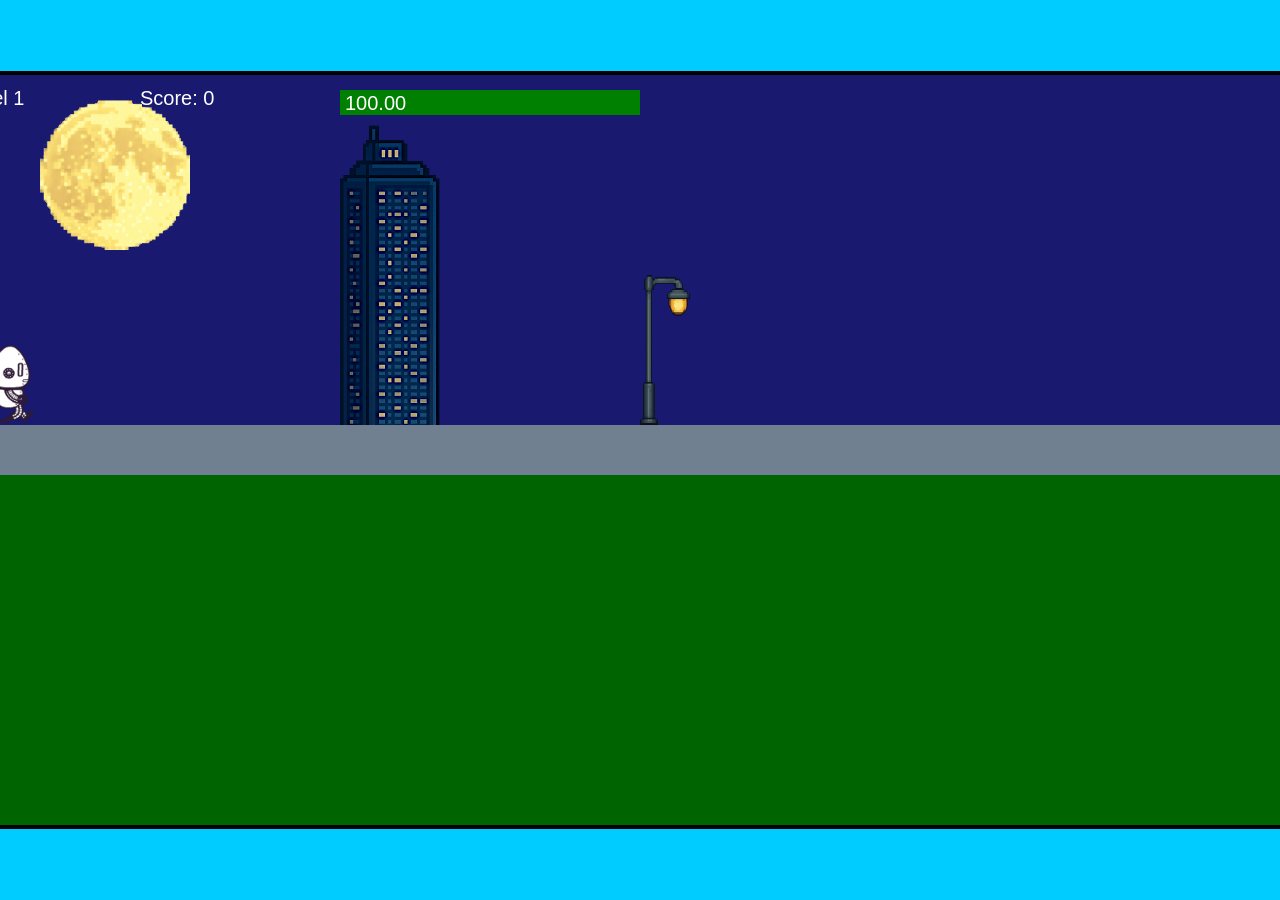
<file: fsd-projects/runtime/index.html>
<!DOCTYPE html>
<html lang="en">
  <head>
    <meta charset="UTF-8" />
    <meta name="viewport" content="width=device-width, initial-scale=1.0" />
    <title>Runtime Neo</title>
    <link rel="stylesheet" href="runtime.css" />
    <script src="https://code.jquery.com/jquery-3.1.0.js"></script>
    <script src="setup.js"></script>
    <script src="levels.js"></script>
    <script src="scenery.js"></script>
    <script src="student.js"></script>
    <script src="main.js"></script>
  </head>
  <body id="body">
    <canvas id="gameCanvas" width="1400" height="750"></canvas>
    <img id="player" src="images/halle.png" />
    <img id="projectile" src="images/projectile.png" />
    <img id="basicPlatform" src="images/interactable/basicPlatform.png" />
    <img id="spikes" src="images/interactable/spikes.png" />
    <img id="bug" src="images/interactable/bug.png" />
    <img id="healthUp" src="images/interactable/healthUp.png" />
    <img id="flag" src="images/interactable/flag.png" />
    <img id="moon" src="images/backgrounds/moon.png" />
    <img id="building" src="images/backgrounds/building.png" />
    <img id="lamp" src="images/backgrounds/lamp.png" />
  </body>
</html>
</file>
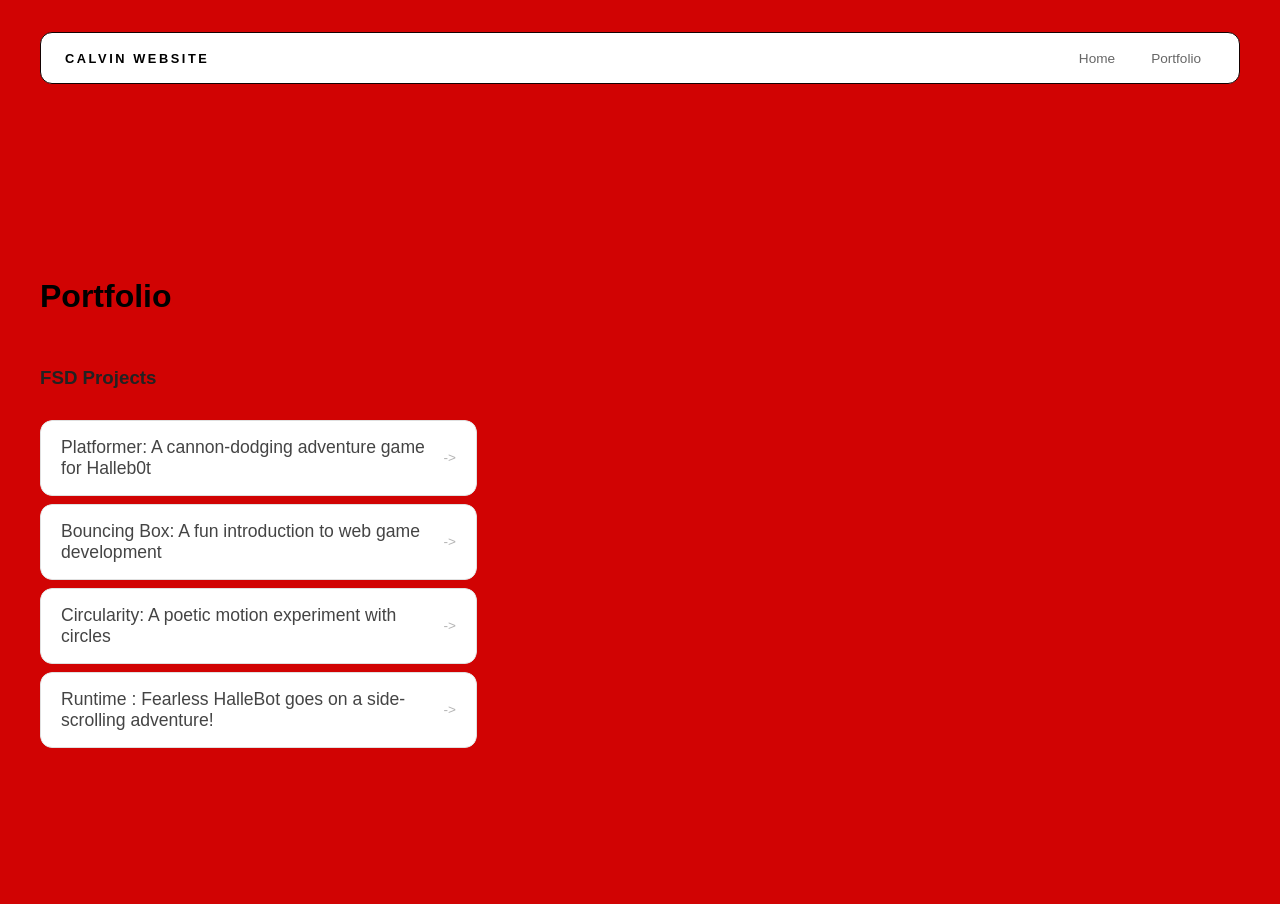
<file: portfolio.html>
<!DOCTYPE html>
<html>

<head>
  <title>My Awesome Website</title>
  <link rel="stylesheet" href="style.css" />
  
</head>

<body>
  <!-- All content goes here -->
  <div id="all-contents">
    
    <nav>
      <h1>calvin Website</h1>
      <ul id="nav-ul">
        <li class="nav-li">
          <a href="index.html">Home</a>
        </li>
        <li class="nav-li">
          <a href="portfolio.html">Portfolio</a>
        </li>
      </ul>
    </nav>
    
    <main>
      <div class="content">
        <h1>Portfolio</h1>
        <h3>FSD Projects</h3>
        <ul id="portfolio">
          
          <li>
            <a href="fsd-projects/platformer/">Platformer: A cannon-dodging adventure game for Halleb0t</a>
          </li>
          <li>
            <a href="fsd-projects/bouncing-box/">Bouncing Box: A fun introduction to web game development</a>
          </li>
          <li>
            <a href="fsd-projects/circularity/">Circularity: A poetic motion experiment with circles</a>
          </li>
          <li>
            <a href="fsd-projects/runtime/">Runtime : Fearless HalleBot goes on a side-scrolling adventure!</a>
          </li>
        </ul>
        
        <!-- ASD Projects will go here -->
      </div>
      
    </div>
  </main>
  
  
  </body>
  
  </html>
</file>
<file: fsd-projects/runtime/runtime.css>
/* runtime.css */
/* Styles for Runtime Neo auto-runner game */

img {
  display: none;
}

#gameCanvas {
  position: absolute;
  border: 4px solid #000;
  top: 50%;
  left: 50%;
  transform: translate(-50%, -50%);
}

body {
  margin: 0;
  background-color: #00ccff;
  font-family: Arial, sans-serif;
  text-align: center;
  overflow: hidden;
}
</file>
<file: style.css>
* {
  box-sizing: border-box;
}

body {
  margin: 0;
  background: #d10303;
  color: #222;
  font-family: "Helvetica Neue", Arial, sans-serif;
}

#all-contents {
  max-width: 1500px;
  min-height: 100vh;
  margin: 0 auto;
  padding: 32px 40px;
}
main {
  display: grid;
  grid-template-columns: minmax(220px, 1fr) minmax(420px, 1.6fr);
  align-items: center;
  min-height: calc(100vh - 160px);
  gap: clamp(32px, 5vw, 80px);
}

.sidebar {
  width: 100%;
}

.content {
  display: flex;
  flex-direction: column;
  align-items: flex-start;
  gap: 12px;
}
h2 {
  margin: 0;
  font-size: clamp(4rem, 10vw, 7rem);
  line-height: 0.9;
  font-weight: 900;
  letter-spacing: -0.04em;
  text-transform: uppercase;
  color: #260404;
}

.content > p {
  margin: 0;
  color: #fffefe;
  font-size: 0.9rem;
  text-transform: uppercase;
  letter-spacing: 0.15em;
  line-height: 1.4;
}
#interests {
  margin-top: 32px;
  width: 100%;
}

#interests h3 {
  margin: 0 0 12px;
  font-size: 0.75rem;
  font-weight: 700;
  text-transform: uppercase;
  letter-spacing: 0.2em;
  color: #aaa;
}

#interests ul {
  list-style: none;
  margin: 0;
  padding: 0;
  display: flex;
  flex-wrap: wrap;
  gap: 8px;
}

#interests li {
  color: #f3eeee;
  font-size: 1rem;
  font-weight: 600;
  padding: 10px 20px;
  background: #0f0000;
  border: 1px solid #f70505;
  border-radius: 100px;
  transition:
    background 0.25s ease,
    color 0.25s ease,
    transform 0.25s ease;
  cursor: default;
}

#interests li:hover {
  background: #000;
  color: #fff;
  border-color: #000;
  transform: translateY(-2px);
}
.sidebar-img {
  width: 100%;
  max-width: 760px;
  aspect-ratio: 3 / 4;
  object-fit: cover;
  display: block;
  border-radius: 16px;
  filter: grayscale(100%);
  box-shadow: 0 8px 30px rgba(0, 0, 0, 0.12);
  transition:
    filter 0.4s ease,
    transform 0.4s ease,
    box-shadow 0.4s ease;
}

.sidebar-img:hover {
  filter: grayscale(0%);
  transform: translateY(-4px);
  box-shadow: 0 16px 40px rgba(0, 0, 0, 0.18);
}
nav {
  display: flex;
  justify-content: space-between;
  align-items: center;
  margin-bottom: 48px;
  padding: 16px 24px;
  background: #fff;
  border: 1px solid #130202;
  border-radius: 12px;
}

nav h1 {
  margin: 0;
  font-size: 0.8rem;
  font-weight: 700;
  text-transform: uppercase;
  letter-spacing: 0.2em;
  color: #000;
}

#nav-ul {
  list-style: none;
  display: flex;
  gap: 8px;
  margin: 0;
  padding: 0;
}

.nav-li a {
  color: #666;
  text-decoration: none;
  font-size: 0.85rem;
  font-weight: 500;
  padding: 6px 14px;
  border-radius: 8px;
  transition:
    background 0.25s ease,
    color 0.25s ease;
}

.nav-li a:hover {
  background: #000;
  color: #fff;
}
/* Portfolio styles */
.content h1 {
  color: black;
}

#portfolio {
  list-style: none;
  margin: 0;
  padding: 0;
  width: 100%;
  display: flex;
  flex-direction: column;
  gap: 8px;
}

#portfolio li {
  border-radius: 12px;
  overflow: hidden;
}

#portfolio a {
  display: flex;
  justify-content: space-between;
  align-items: center;
  text-decoration: none;
  color: #444;
  padding: 16px 20px;
  font-size: 1.1rem;
  font-weight: 500;
  background: #fff;
  border: 1px solid #e0e0e0;
  border-radius: 12px;
  transition: background 0.25s ease, color 0.25s ease, transform 0.25s ease;
}

#portfolio a:hover {
  background: #000;
  color: #fff;
  transform: translateX(4px);
}

#portfolio a::after {
  content: "->";
  font-size: 0.85rem;
  opacity: 0.4;
  transition: opacity 0.25s ease;
  white-space: nowrap;
}

#portfolio a:hover::after {
  opacity: 1;
}
</file>
